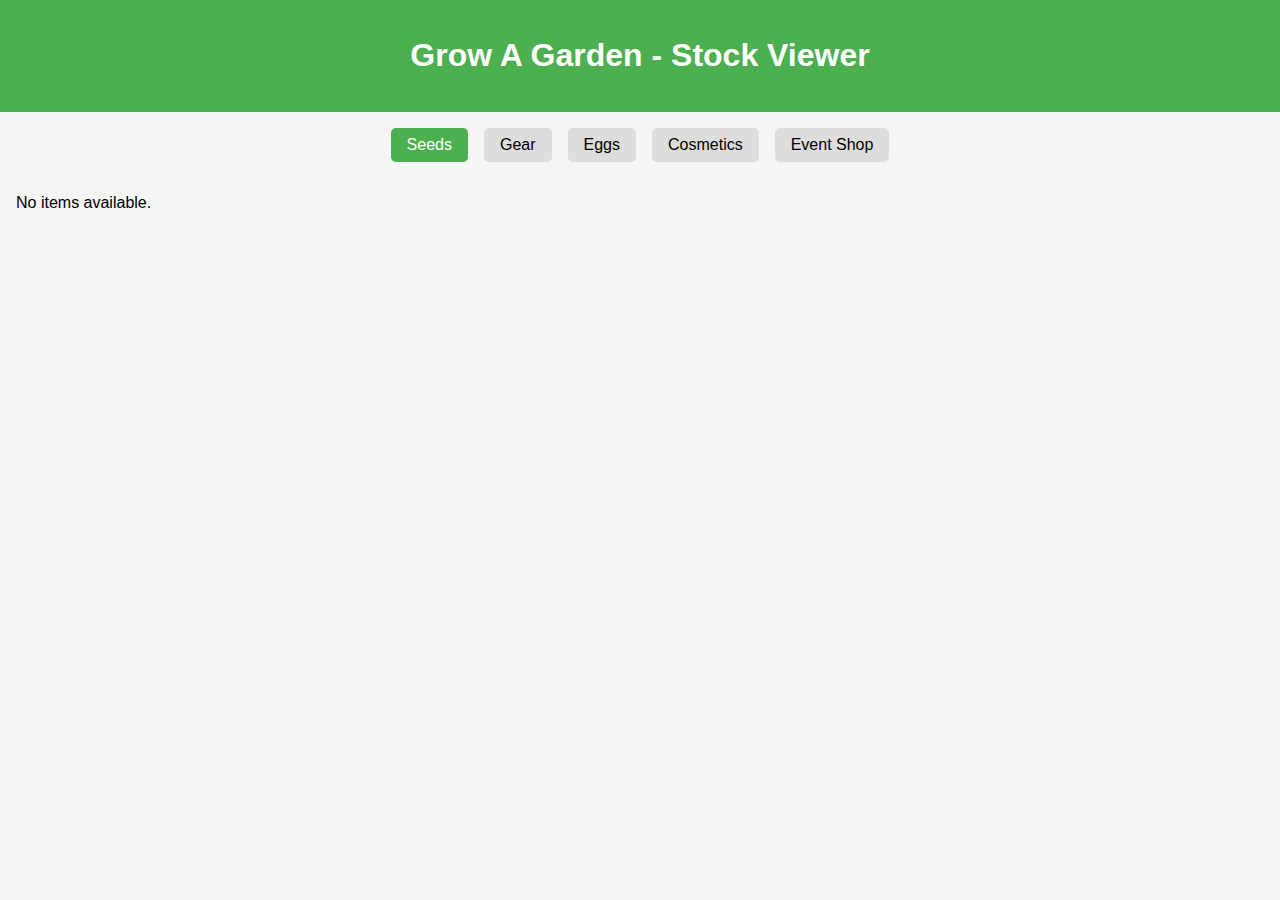
<file: idk.html>
<!DOCTYPE html>
<html lang="en">
<head>
  <meta charset="UTF-8" />
  <meta name="viewport" content="width=device-width, initial-scale=1.0"/>
  <title>Grow A Garden Stock</title>
  <style>
    body {
      font-family: sans-serif;
      background-color: #f5f5f5;
      margin: 0;
      padding: 0;
    }
    header {
      background-color: #4CAF50;
      padding: 1rem;
      color: white;
      text-align: center;
    }
    .tabs {
      display: flex;
      justify-content: center;
      margin-top: 1rem;
    }
    .tab {
      padding: 0.5rem 1rem;
      margin: 0 0.5rem;
      cursor: pointer;
      background-color: #ddd;
      border-radius: 5px;
    }
    .tab.active {
      background-color: #4CAF50;
      color: white;
    }
    .content {
      display: none;
      padding: 1rem;
    }
    .content.active {
      display: block;
    }
    .item-grid {
      display: grid;
      grid-template-columns: repeat(auto-fill, minmax(140px, 1fr));
      gap: 1rem;
    }
    .item-card {
      background: white;
      padding: 0.5rem;
      border-radius: 8px;
      box-shadow: 0 0 5px rgba(0,0,0,0.1);
      text-align: center;
    }
    .item-card img {
      max-width: 80px;
      margin-bottom: 0.5rem;
    }
  </style>
</head>
<body>
  <header>
    <h1>Grow A Garden - Stock Viewer</h1>
  </header>

  <div class="tabs" id="tabs"></div>
  <div id="tab-contents"></div>

  <script>
    const API_URL = "https://api.joshlei.com/v2/growagarden/stock";
    const SECTIONS = {
      seed_stock: "Seeds",
      gear_stock: "Gear",
      egg_stock: "Eggs",
      cosmetic_stock: "Cosmetics",
      eventshop_stock: "Event Shop"
    };

    async function fetchStockData() {
      try {
        const response = await fetch(API_URL);
        return await response.json();
      } catch (error) {
        console.error("Error fetching stock:", error);
        return {};
      }
    }

    function createTabs(data) {
      const tabsContainer = document.getElementById("tabs");
      const contentsContainer = document.getElementById("tab-contents");
      tabsContainer.innerHTML = "";
      contentsContainer.innerHTML = "";

      let first = true;
      for (const [key, label] of Object.entries(SECTIONS)) {
        const tab = document.createElement("div");
        tab.className = "tab" + (first ? " active" : "");
        tab.innerText = label;
        tab.dataset.tab = key;
        tab.onclick = () => switchTab(key);
        tabsContainer.appendChild(tab);

        const content = document.createElement("div");
        content.id = `tab-${key}`;
        content.className = "content" + (first ? " active" : "");
        content.innerHTML = generateItems(data[key]);
        contentsContainer.appendChild(content);
        first = false;
      }
    }

    function generateItems(items) {
      if (!items || !items.length) return "<p>No items available.</p>";
      return `<div class="item-grid">` + items.map(item => `
        <div class="item-card">
          <img src="${item.icon}" alt="${item.display_name}" />
          <strong>${item.display_name}</strong><br>
          Qty: ${item.quantity}<br>
          <small>${new Date(item.Date_Start).toLocaleTimeString()} - ${new Date(item.Date_End).toLocaleTimeString()}</small>
        </div>`).join("") + `</div>`;
    }

    function switchTab(tabKey) {
      document.querySelectorAll(".tab").forEach(t => t.classList.remove("active"));
      document.querySelectorAll(".content").forEach(c => c.classList.remove("active"));
      document.querySelector(`.tab[data-tab="${tabKey}"]`).classList.add("active");
      document.getElementById(`tab-${tabKey}`).classList.add("active");
    }

    function notifyItems(data) {
      if (!("Notification" in window)) return;
      if (Notification.permission !== "granted") return;

      for (const section in data) {
        const group = data[section];
        group.forEach(item => {
          const now = Date.now();
          const end = new Date(item.Date_End).getTime();
          if (end > now) {
            new Notification(`${item.display_name} (${section.replace("_stock", "")})`, {
              body: `Quantity: ${item.quantity}`,
              icon: item.icon
            });
          }
        });
      }
    }

    async function update() {
      const data = await fetchStockData();
      createTabs(data);
      notifyItems(data);
    }

    async function init() {
      if ("Notification" in window && Notification.permission !== "granted") {
        await Notification.requestPermission();
      }
      update();
      setInterval(update, 300000);
    }

    init();
  </script>
</body>
</html>
</file>
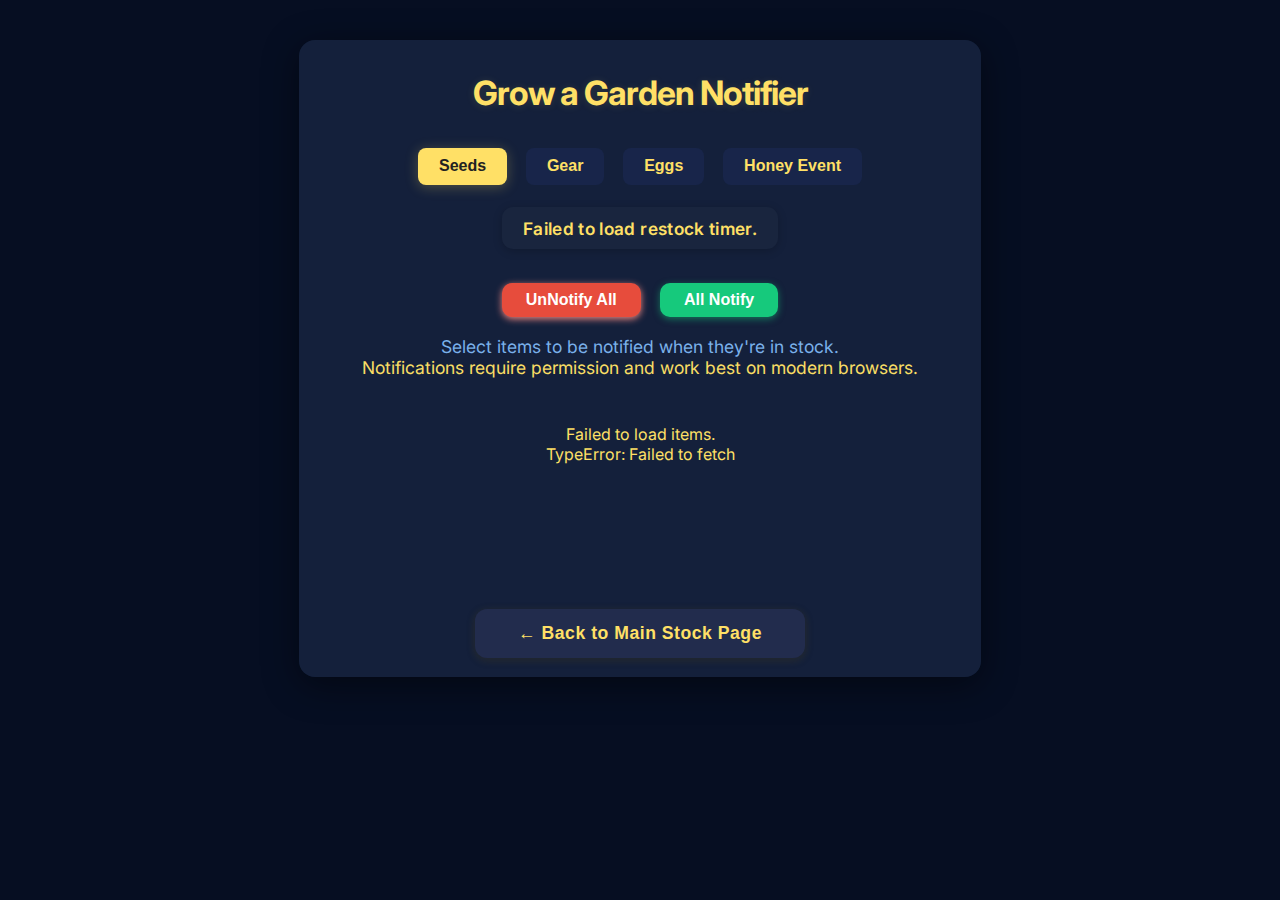
<file: Notifier.html>
<!DOCTYPE html><html lang="en"><head><meta charset="UTF-8"><title>Grow a Garden Notifier</title><meta name="viewport" content="width=device-width,initial-scale=1.0">
<link rel="icon" type="image/webp" href="https://tr.rbxcdn.com/180DAY-af390f61ad27c865a96c2c5d477d9d6e/420/420/Image/Webp/noFilter">
<link href="https://fonts.googleapis.com/css?family=Inter:400,600,700&display=swap" rel="stylesheet"><style>:root{--primary-bg:#060e22;--secondary-bg:rgba(21,34,61,0.95);--tab-bg:#18254a;--tab-active-bg:#ffe066;--tab-active-text:#222;--tab-inactive-text:#ffe066;--tab-inactive-bg:#18254a;--accent:#ffe066;--card-bg:rgba(15,23,42,0.98);--item-selected-bg:#423f0b;--item-selected-border:#ffe066;--item-shadow:0 2px 16px #1e1b4b33;--main-shadow:0 8px 36px #0007;--notify-bg:#ffe066;--notify-text:#282828;--notify-shadow:0 2px 7px #ffe06665;--notifying-bg:#fff3b0;--gear-border:#16c97c;--seed-border:#7db4ee;--egg-border:#e74c3c;--honey-border:#ffd166;--info-text:#7db4ee;--success:#70e97b;--error:#e74c3c;--transition:0.13s;--border-radius:16px;--font-main:'Inter','Segoe UI',Arial,sans-serif}html,body{height:100%;margin:0;padding:0;background:var(--primary-bg);color:#fff;font-family:var(--font-main);min-height:100vh}body{display:flex;align-items:flex-start;justify-content:center;min-height:100vh;margin:0}.main-container{width:100%;max-width:650px;margin:2.5em auto 0;background:var(--secondary-bg);border-radius:var(--border-radius);box-shadow:var(--main-shadow);padding:2em 1em 1.2em 1em;display:flex;flex-direction:column;align-items:stretch}.header{font-size:2.1em;font-weight:700;text-align:center;margin-bottom:.7em;color:var(--accent);letter-spacing:-1px;text-shadow:0 1px 8px #ffe06622}.category-tabs{display:flex;justify-content:center;gap:1.2em;margin-bottom:1.4em;margin-top:.7em;flex-wrap:wrap}.category-tab{background:var(--tab-inactive-bg);color:var(--tab-inactive-text);font-weight:600;border:none;border-radius:8px;padding:.6em 1.3em;font-size:1em;cursor:pointer;transition:background var(--transition),color var(--transition),box-shadow var(--transition)}.category-tab.active{background:var(--tab-active-bg);color:var(--tab-active-text);font-weight:700;box-shadow:0 2px 13px #ffe06644}.button-row{display:flex;justify-content:center;align-items:center;gap:1.2em;margin-bottom:1.2em;margin-top:.2em}.unotify-btn,.allnotify-btn{font-weight:600;font-size:1em;padding:.5em 1.5em;border-radius:10px;outline:none;border:none;cursor:pointer;transition:background .13s,color .13s;box-shadow:0 2px 7px #ffe06665;margin-bottom:0}.unotify-btn{background:#e74c3c;color:#fff;box-shadow:0 2px 7px #ea8681}.unotify-btn:hover,.unotify-btn:focus{background:#ff5c5c;color:#fff}.allnotify-btn{background:#16c97c;color:#fff;box-shadow:0 2px 7px #16c97c80}.allnotify-btn:hover,.allnotify-btn:focus{background:#19e88f;color:#fff}.restock-timer-bar{margin:0 auto 1.5em auto;text-align:center;font-size:1.08em;color:var(--accent);background:#19253e;border-radius:11px;padding:.6em 1.2em .6em 1.2em;box-shadow:0 2px 10px #0003;max-width:400px;margin-bottom:1.8em;letter-spacing:.02em;font-weight:600}.restock-timer-label{color:#b6d8ff;font-weight:400;font-size:.97em;margin-right:.4em}.item-list{display:flex;flex-direction:column;gap:1.1em;min-height:110px;max-height:55vh;overflow-y:auto;padding:.2em}.item-card{background:var(--card-bg);border-radius:12px;box-shadow:var(--item-shadow);padding:.9em 1.2em .8em 1.2em;display:flex;align-items:center;gap:1.1em;position:relative;border-left:6px solid transparent;transition:box-shadow var(--transition),background var(--transition),border-color var(--transition)}.item-card.selected{box-shadow:0 4px 32px #ffe06655;border:2px solid var(--item-selected-border);background:var(--item-selected-bg)}.item-card.gear{border-left:6px solid var(--gear-border)}.item-card.seed{border-left:6px solid var(--seed-border)}.item-card.egg{border-left:6px solid var(--egg-border)}.item-card.honey{border-left:6px solid var(--honey-border)}.item-icon{width:54px;height:54px;object-fit:contain;border-radius:8px;background:#213164;flex-shrink:0;border:1.5px solid #333c5c;display:flex;align-items:center;justify-content:center}.item-info{flex:1 1 auto;min-width:0;display:flex;flex-direction:column;gap:.05em}.item-name{font-weight:600;font-size:1.09em;color:var(--accent);margin-bottom:.22em;text-overflow:ellipsis;overflow:hidden;white-space:nowrap;max-width:180px;display:block;letter-spacing:.01em}.in-stock-badge{background:var(--success);color:#183c1c;border-radius:5px;font-size:.93em;font-weight:700;padding:.09em .8em;margin-bottom:.12em;display:inline-block;vertical-align:middle;box-shadow:0 1px 4px #70e97b44;letter-spacing:.01em;width:fit-content;min-width:56px;text-align:center}.item-btn-col{display:flex;flex-direction:column;align-items:flex-end;justify-content:center;gap:.5em;min-width:110px;margin-left:.4em}.notify-btn,.unnotify-btn-single{font-size:1.01em;border:none;border-radius:8px;padding:.34em 1.1em;font-weight:600;box-shadow:0 1px 4px #ffe06644;margin:0;margin-bottom:.05em;margin-top:.05em;outline:none;cursor:pointer;transition:background .13s,color .13s,box-shadow .13s;display:inline-block;min-width:85px;max-width:120px;text-align:center}.notify-btn{background:var(--notify-bg);color:var(--notify-text)}.notify-btn.active{background:var(--notifying-bg);color:var(--notify-text);font-weight:700;box-shadow:0 2px 9px #ffe06665}.notify-btn:disabled{opacity:.65;cursor:default}.unnotify-btn-single{background:#e74c3c;color:#fff;font-weight:600;box-shadow:0 1px 7px #ea8681}.unnotify-btn-single:hover,.unnotify-btn-single:focus{background:#ff5c5c;color:#fff}.modal-bg{display:none;position:fixed;z-index:1001;top:0;left:0;width:100vw;height:100vh;background:rgba(0,0,0,0.38)}.modal-bg.active{display:block}.modal{display:none;position:fixed;z-index:1002;left:50%;top:50%;transform:translate(-50%,-50%);min-width:270px;background:#19253e;padding:2.2em 1.7em 1.2em 1.7em;border-radius:18px;box-shadow:0 8px 42px #000a;min-height:50px;max-width:98vw;max-height:70vh;overflow-y:auto}.modal.active{display:block}.modal-title{font-size:1.27em;color:var(--accent);font-weight:700;margin-bottom:.8em;text-align:center}.modal-list{margin-bottom:1.2em;display:flex;flex-direction:column;gap:.6em;max-height:35vh;overflow-y:auto}.modal-item{font-size:1.09em;color:#fff3b0;background:#202f57;border-radius:8px;padding:.43em 1em;display:flex;align-items:center;gap:.8em}.modal-unotify-one-btn{margin-left:auto;background:#e74c3c;color:#fff;border:none;border-radius:7px;padding:.2em 1.1em;font-size:.97em;font-weight:600;cursor:pointer;box-shadow:0 2px 7px #ea8681;transition:background .13s,color .13s}.modal-unotify-one-btn:hover,.modal-unotify-one-btn:focus{background:#ff5c5c;color:#fff}.modal-btn-row{display:flex;justify-content:center;align-items:center;gap:1.2em;margin-bottom:.6em;margin-top:1em}.modal-unotify-btn{background:#e74c3c;color:#fff;font-weight:600;padding:.5em 1.5em;border:none;border-radius:10px;cursor:pointer;box-shadow:0 2px 7px #ea8681;font-size:1em;transition:background .13s,color .13s;outline:none;display:inline-block}.modal-unotify-btn:hover,.modal-unotify-btn:focus{background:#ff5c5c;color:#fff}.modal-close-btn{position:absolute;top:.6em;right:1.3em;background:none;border:none;color:var(--accent);font-size:1.7em;font-weight:bold;cursor:pointer;outline:none;transition:color .18s}.modal-close-btn:hover{color:#fff}.info-message{text-align:center;color:var(--info-text);font-size:1.1em;margin:0 0 1.3em 0;opacity:.98}.notify-status{margin-top:.7em;font-size:1.09em;text-align:center;color:var(--success);font-weight:600;min-height:1.9em}.back-btn{margin:2.6em auto 0 auto;display:block;width:92%;max-width:330px;background:#222c4d;color:#ffe066;font-size:1.1em;font-weight:700;text-align:center;padding:.8em 0;border-radius:12px;border:none;box-shadow:0 2px 8px #0005,0 2px 8px #ffe06622;cursor:pointer;transition:background .13s,color .13s,box-shadow .13s;letter-spacing:.03em} .back-btn:hover{background:#ffe066;color:#222c4d}@media (max-width:700px){.main-container{max-width:99vw;margin-top:1.2em}.item-list{max-height:60vh}.restock-timer-bar{max-width:95vw}}@media (max-width:540px){.item-btn-col{min-width:80px;max-width:130px}.notify-btn,.unnotify-btn-single{min-width:74px;max-width:100px;font-size:.96em}.item-name{font-size:.9em}}@media (max-width:450px){.main-container{padding:1em .2em}.item-card{padding:.6em .3em}.item-name{font-size:.86em}.header{font-size:1.3em}.restock-timer-bar{padding:.45em .3em;font-size:.97em}.back-btn{width:99%;padding:.62em 0;font-size:.99em}}</style>
</head>
<body>
  <div class="main-container">
    <div class="header">Grow a Garden Notifier</div>
    <div class="category-tabs">
      <button class="category-tab active" data-tab="seeds">Seeds</button>
      <button class="category-tab" data-tab="gear">Gear</button>
      <button class="category-tab" data-tab="eggs">Eggs</button>
      <button class="category-tab" data-tab="honey">Honey Event</button>
    </div>
    <div class="restock-timer-bar" id="restockTimerBar">Loading restock timer...</div>
    <div class="button-row">
      <button class="unotify-btn" id="unotifyAllBtn" type="button">UnNotify All</button>
      <button class="allnotify-btn" id="allNotifyBtn" type="button">All Notify</button>
    </div>
    <div class="info-message">
      Select items to be notified when they're in stock.<br>
      <span style="color:var(--accent);">Notifications require permission and work best on modern browsers.</span>
    </div>
    <div class="item-list" id="itemList"></div>
    <div class="notify-status" id="notifyStatus"></div>
    <button class="back-btn" onclick="window.location.href='https://growagarden-stocks.netlify.app/'">&#8592; Back to Main Stock Page</button>
  </div>
  <div class="modal-bg" id="modalBg"></div>
  <div class="modal" id="allNotifyModal">
    <button class="modal-close-btn" id="closeModalBtn" title="Close">&times;</button>
    <div class="modal-title">All Notified Items</div>
    <div class="modal-list" id="modalList"></div>
    <div class="modal-btn-row">
      <button class="modal-unotify-btn" id="modalUnotifyBtn" type="button">UnNotify All</button>
    </div>
  </div>
  <script>
const SEED_NAMES=[
"Carrot",
"Strawberry",
"Blueberry",
"Cauliflower",
"Watermelon",
"Green apple",
"Avocado",
"Banana",
"Pineapple",
"Kiwi",
"Bell pepper",
"Prikily pear",
"Loquat",
"Feijoa",
"Sugar Apple"
];
const GEAR_NAMES=[
"Watering Can",
"Trowel",
"Recall Wrench",
"Basic Sprinkler",
"Advanced Sprinkler",
"Godly Sprinkler",
"Tanning Mirror",
"Master Sprinkler",
"Cleaning Spray",
"Favorite Tool",
"Harvest Tool",
"Friendship Pot"
];
const EGG_NAMES=["Common Egg","Uncommon Egg","Rare Egg","Legendary Egg","Mythical Egg","Bug Egg"];
const HONEY_NAMES=["Flower Seed Pack","Lavender Seed","Nectarshade Seed","Nectarine Seed","Hive Fruit Seed","Pollen Radar","Nectar Staff","Honey Sprinkler","Bee Egg","Bee Crate","Honey Comb","Bee Chair","Honey Torch","Honey Walkway"];
function getCategory(n){if(SEED_NAMES.includes(n))return"seed";if(GEAR_NAMES.includes(n))return"gear";if(EGG_NAMES.includes(n))return"egg";if(HONEY_NAMES.includes(n))return"honey";return""}
const NOTIFY_KEY="garden_notifier_items_v2",PERM_KEY="garden_notify_perm";let notifyList=[],itemDataMap={},lastStockState={},lastStockNotified={},pollingInterval=null,allItemsFetched=!1,currentTab="seeds",restockData=null,restockInterval=null,liveRestockTimestamp=null;
const itemListEl=document.getElementById("itemList"),restockTimerBar=document.getElementById("restockTimerBar"),modalBg=document.getElementById("modalBg"),allNotifyModal=document.getElementById("allNotifyModal"),modalList=document.getElementById("modalList");
function loadNotifyList(){try{const r=localStorage.getItem(NOTIFY_KEY);notifyList=r?JSON.parse(r):[]}catch{notifyList=[]}}
function saveNotifyList(){localStorage.setItem(NOTIFY_KEY,JSON.stringify(notifyList))}
function hasNotificationPermission(){return"granted"===Notification.permission||"granted"===localStorage.getItem(PERM_KEY)}
function setNotificationPermission(g){g?localStorage.setItem(PERM_KEY,"granted"):localStorage.removeItem(PERM_KEY)}
function notifyStatus(msg,color){const s=document.getElementById("notifyStatus");if(!msg){s.textContent="";return}s.textContent=msg;s.style.color=color||"var(--success)"}
function startNotifier(itemName,askPerm=!0){if(!("Notification"in window)){notifyStatus("Notifications not supported by your browser.","var(--accent)");return}if("granted"!==Notification.permission&&askPerm){Notification.requestPermission().then(function(p){setNotificationPermission("granted"===p);if("granted"===p)startNotifier(itemName,!1);else notifyStatus("Notification permission denied.","var(--accent)")});return}if(!notifyList.includes(itemName)){notifyList.push(itemName);saveNotifyList()}notifyStatus("Notifier enabled for selected items."),startPolling(),renderList(currentTab,lastStockState)}
function stopNotifier(itemName){notifyList=notifyList.filter(n=>n!==itemName),saveNotifyList(),notifyStatus("Notifier updated."),renderList(currentTab,lastStockState),renderModalList(),updateAllNotifyBtn()}
function toggleNotifyItem(itemName){notifyList.includes(itemName)?stopNotifier(itemName):startNotifier(itemName)}
function sendStockNotification(item,msg){if("granted"===Notification.permission||hasNotificationPermission())new Notification("Grow a Garden: "+item,{body:msg,icon:itemDataMap[item]?.icon||"",tag:"growagarden-stock-"+(itemDataMap[item]?.item_id||item)})}
function startPolling(){pollingInterval&&clearInterval(pollingInterval),pollingInterval=setInterval(checkStock,4e3),checkStock()}
async function checkStock(){if(!notifyList.length)return;try{const r=await fetch("https://api.joshlei.com/v2/growagarden/stock");if(!r.ok)throw new Error;const stock=await r.json();let currentStock={},stockMap={};["seed_stock","gear_stock","egg_stock","eventshop_stock"].forEach(group=>{stock[group]&&stock[group].forEach(item=>{item&&item.item_id&&(stockMap[item.item_id]=item)})});let restockTimestamp=getCurrentRestockTimestampForTab(currentTab);notifyList.forEach(itemName=>{const item=itemDataMap[itemName];if(!item)return;const s=stockMap[item.item_id],inStock=!!(s&&s.quantity>0);currentStock[itemName]=inStock;if(inStock&&restockTimestamp&&(!lastStockNotified[itemName]||lastStockNotified[itemName]!==restockTimestamp))sendStockNotification(itemName,"Now in stock!"),lastStockNotified[itemName]=restockTimestamp});let inStockItems=notifyList.filter(n=>currentStock[n]);notifyStatus(inStockItems.length>0?"In stock: "+inStockItems.join(", ")+" Monitoring continues.":"Waiting for restock...","var(--accent)"),lastStockState={...lastStockState,...currentStock},renderList(currentTab,currentStock)}catch(e){notifyStatus("Failed to check stock.","var(--accent)")}}
function getRestockCategoryForTab(tab){return"seeds"===tab?"seeds":"gear"===tab?"gear":"eggs"===tab?"egg":"honey"===tab?"Event":null}
function getCurrentRestockTimestampForTab(tab){const cat=getRestockCategoryForTab(tab);return!cat||!restockData||!restockData[cat]?null:restockData[cat].timestamp||null}
async function fetchRestockDataAndStartTimer(){try{const r=await fetch("https://growagardenapi.vercel.app/api/stock/Restock-Time");if(!r.ok)throw new Error("Failed to fetch restock time");restockData=await r.json(),updateRestockBar(),restockInterval&&clearInterval(restockInterval),restockInterval=setInterval(updateRestockBar,1e3)}catch{restockTimerBar.textContent="Failed to load restock timer."}}
function updateRestockBar(){if(!restockData)return;const cat=getRestockCategoryForTab(currentTab);if(!cat||!restockData[cat]){restockTimerBar.textContent="No restock data available.";return}const data=restockData[cat];liveRestockTimestamp=data.timestamp;let diff=data.timestamp-Date.now();diff<0&&(diff=0);const h=Math.floor(diff/36e5),m=Math.floor(diff%36e5/6e4),s=Math.floor(diff%6e4/1e3),countdownStr=`${h.toString().padStart(2,"0")}h ${m.toString().padStart(2,"0")}m ${s.toString().padStart(2,"0")}s`;restockTimerBar.innerHTML=`<span class="restock-timer-label">Next ${currentTab.charAt(0).toUpperCase()+currentTab.slice(1)} restock:</span> <span>${countdownStr}</span>`;0===diff&&(fetchRestockDataAndStartTimer(),checkStock())}
function renderList(categoryKey,stockState){itemListEl.innerHTML="";let items=[];if(!allItemsFetched){itemListEl.innerHTML='<div style="color:#ffe066;text-align:center;padding:1.2em;">Loading items...</div>';return}"seeds"===categoryKey?items=SEED_NAMES.map(n=>itemDataMap[n]).filter(Boolean):"gear"===categoryKey?items=GEAR_NAMES.map(n=>itemDataMap[n]).filter(Boolean):"eggs"===categoryKey?items=EGG_NAMES.map(n=>itemDataMap[n]).filter(Boolean):"honey"===categoryKey&&(items=HONEY_NAMES.map(n=>itemDataMap[n]).filter(Boolean)),items.forEach(item=>{const card=document.createElement("div");card.className=`item-card ${getCategory(item.display_name)}`+(notifyList.includes(item.display_name)?" selected":"");const iconDiv=document.createElement("div");iconDiv.className="item-icon";const img=document.createElement("img");img.src=item.icon,img.alt=item.display_name,img.style.width="100%",img.style.height="100%",img.style.objectFit="contain",img.draggable=!1,iconDiv.appendChild(img),card.appendChild(iconDiv);const infoDiv=document.createElement("div");infoDiv.className="item-info";const nameDiv=document.createElement("div");nameDiv.className="item-name",nameDiv.textContent=item.display_name,infoDiv.appendChild(nameDiv),notifyList.includes(item.display_name)&&stockState&&"boolean"==typeof stockState[item.display_name]&&stockState[item.display_name]&&(()=>{const badge=document.createElement("span");badge.className="in-stock-badge",badge.textContent="In Stock",infoDiv.appendChild(badge)})();card.appendChild(infoDiv);const btnCol=document.createElement("div");btnCol.className="item-btn-col",notifyList.includes(item.display_name)?(()=>{const nbtn=document.createElement("button");nbtn.className="notify-btn active",nbtn.textContent="Notifying",nbtn.disabled=!0,btnCol.appendChild(nbtn);const unbtn=document.createElement("button");unbtn.className="unnotify-btn-single",unbtn.textContent="UnNotify",unbtn.onclick=e=>{e.stopPropagation(),stopNotifier(item.display_name)},btnCol.appendChild(unbtn)})():(()=>{const btn=document.createElement("button");btn.className="notify-btn",btn.textContent="Notify",btn.onclick=e=>{e.stopPropagation(),startNotifier(item.display_name)},btnCol.appendChild(btn)})();card.appendChild(btnCol),itemListEl.appendChild(card)})}
function setActiveTab(tabKey){document.querySelectorAll(".category-tab").forEach(btn=>{btn.classList.toggle("active",btn.dataset.tab===tabKey)}),currentTab=tabKey,renderList(tabKey,lastStockState),updateRestockBar()}
document.querySelectorAll(".category-tab").forEach(btn=>{btn.addEventListener("click",e=>{setActiveTab(e.target.dataset.tab)})});
async function fetchAndInit(){loadNotifyList(),itemListEl.innerHTML='<div style="color:#ffe066;text-align:center;padding:1.2em;">Loading items...</div>';try{const r=await fetch("https://api.joshlei.com/v2/growagarden/info");if(!r.ok)throw new Error("Failed to fetch items");const items=await r.json();itemDataMap={};for(const item of items)(SEED_NAMES.includes(item.display_name)||GEAR_NAMES.includes(item.display_name)||EGG_NAMES.includes(item.display_name)||HONEY_NAMES.includes(item.display_name))&&(itemDataMap[item.display_name]=item);allItemsFetched=!0,renderList(currentTab,lastStockState),notifyList.length>0&&startPolling(),updateAllNotifyBtn()}catch(e){itemListEl.innerHTML='<div style="color:#ffe066;text-align:center;padding:1.2em;">Failed to load items.<br>'+e+"</div>"}}
function showAllNotifiedMenu(){renderModalList(),modalBg.classList.add("active"),allNotifyModal.classList.add("active")}
function closeModal(){modalBg.classList.remove("active"),allNotifyModal.classList.remove("active")}
function renderModalList(){modalList.innerHTML="",notifyList.length?notifyList.forEach(n=>{const item=itemDataMap[n];if(!item)return;const div=document.createElement("div");div.className="modal-item",item.icon&&(()=>{const img=document.createElement("img");img.src=item.icon,img.alt=item.display_name||n,img.style.width="32px",img.style.height="32px",img.style.objectFit="contain",img.style.borderRadius="6px",img.style.background="#0b1427",div.appendChild(img)})();div.appendChild(document.createTextNode(item.display_name));const unnotifyBtn=document.createElement("button");unnotifyBtn.className="modal-unotify-one-btn",unnotifyBtn.textContent="Unnotify",unnotifyBtn.onclick=e=>{e.stopPropagation(),stopNotifier(n)},div.appendChild(unnotifyBtn),modalList.appendChild(div)}):modalList.innerHTML='<div style="color:#ffe066;text-align:center;padding:0.9em;">No items are being notified.</div>'}
function unotifyAll(){notifyList=[],saveNotifyList(),notifyStatus("All notifiers removed.","#e74c3c"),renderList(currentTab,lastStockState),renderModalList(),updateAllNotifyBtn(),closeModal()}
function notifyAll(){if(!("Notification"in window)){notifyStatus("Notifications not supported by your browser.","var(--accent)");return}if("granted"!==Notification.permission){Notification.requestPermission().then(function(p){setNotificationPermission("granted"===p);if("granted"!==p){notifyStatus("Notification permission denied.","var(--accent)");return}notifyAll()});return}notifyList=Object.keys(itemDataMap),saveNotifyList(),notifyStatus("Notifier enabled for all items."),startPolling(),renderList(currentTab,lastStockState),renderModalList(),updateAllNotifyBtn()}
function updateAllNotifyBtn(){const btn=document.getElementById("allNotifyBtn");btn.textContent=notifyList.length?"All Notify ("+notifyList.length+")":"All Notify"}
document.getElementById("unotifyAllBtn").addEventListener("click",unotifyAll);
document.getElementById("allNotifyBtn").addEventListener("click",showAllNotifiedMenu);
document.getElementById("modalUnotifyBtn").addEventListener("click",unotifyAll);
document.getElementById("closeModalBtn").addEventListener("click",closeModal);
document.getElementById("modalBg").addEventListener("click",closeModal);
fetchAndInit();
fetchRestockDataAndStartTimer();
"Notification"in window&&"default"===Notification.permission&&!localStorage.getItem("garden_notify_perm")&&Notification.requestPermission().then(function(p){setNotificationPermission("granted"===p)});
  </script>
</body>
</html>
</file>
